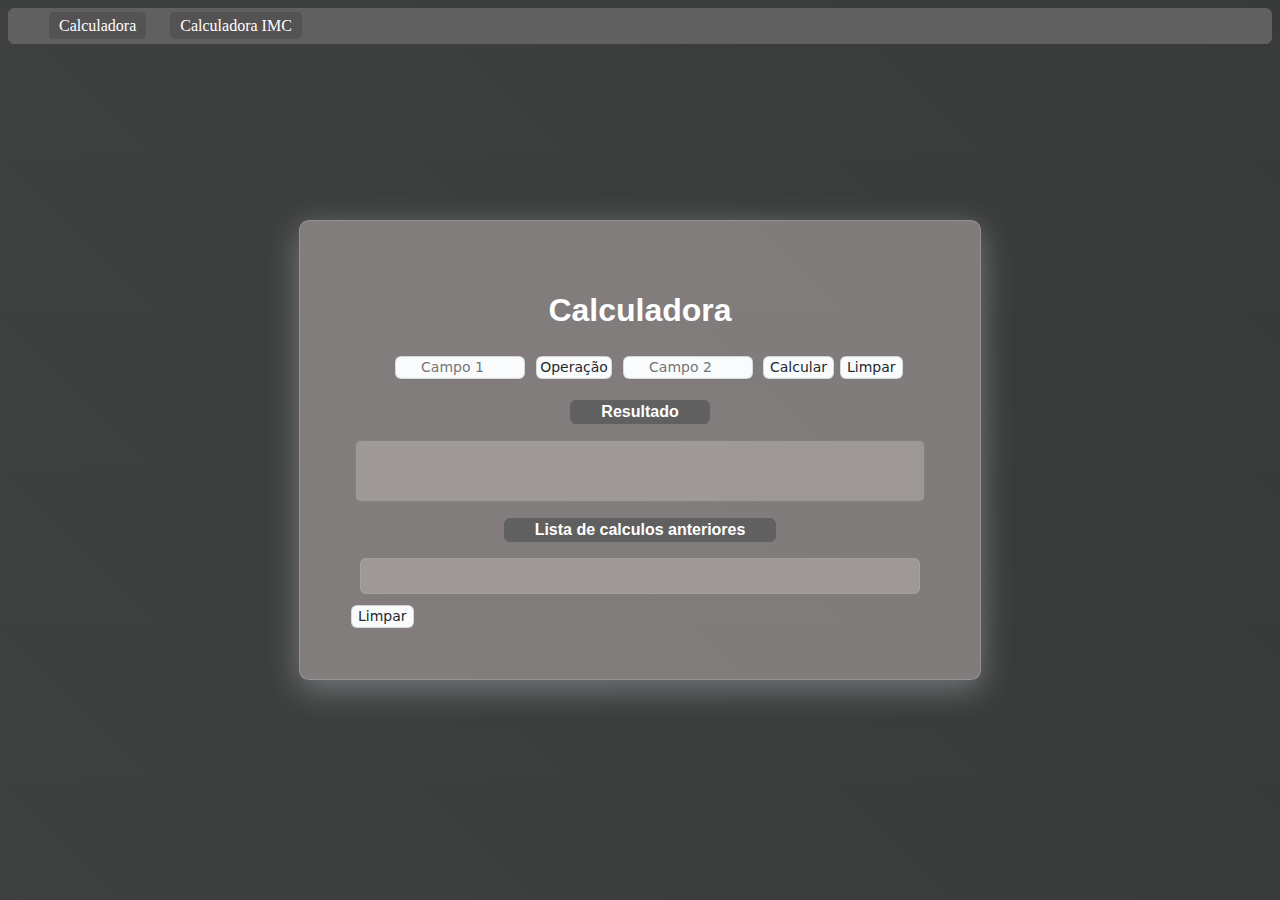
<file: index.html>
<!DOCTYPE html>
<html lang="pt_br">

<head>
    <meta charset="UTF-8">
    <meta name="viewport" content="width=device-width, initial-scale=1.0">
    <title>Calculadora</title>
</head>

<body>

    <section>
        <div id="navegacao">
            <ul>
                <li><a href="index.html">Calculadora</a></li>
                <li><a href="imc/calculadoraIMC.html">Calculadora IMC</a></li>
            </ul>
        </div>
    </section>

    <div id="geral">

        <h1 id="titulo">Calculadora</h1>

        <div id="central">
            <div>

                <section name="camposEOperação">

                    <div id="caixaDeCampoEOperacao">
                        <input type="number" class="campo" id="campo1" name="campo" placeholder="Campo 1">
                        <select id="operacao">
                            <option value="operacao1" disabled selected>Operação</option>
                            <option value="somar">+</option>
                            <option value="subtrair">-</option>
                            <option value="multiplicar">x</option>
                            <option value="dividir">/</option>
                        </select>
                        <input type="number" class="campo" id="campo2" name="campo" placeholder="Campo 2">
                        <button onclick="validacaoDeCampo()" class="botao">Calcular</button>
                        <button onclick="limparCampo()" class="botao">Limpar</button>
                    </div>

                </section>

                <section name="erros">

                    <div class="error" id="campos1" name="error">Insira um valor no campo 1</div>
                    <div class="error" id="campos2" name="error">Insira um valor no campo 2</div>
                    <div class="error" id="campos3" name="error">Informe uma operação!</div>

                </section>

                <section name="resultados">

                    <p class="titulosFormatacao"><strong class="bordaTitulos">Resultado </strong>
                    <div id="resultasDoEstilo">
                        <p id="resultado"></p>
                    </div>
                    <p class="titulosFormatacao"><strong class="bordaTitulos">Lista de calculos anteriores</strong></p>
                    <div id="listaDoCalculo">
                        <ul id="listaCalculo"></ul>
                    </div>
                    <button onclick="limparLista()" class="botao">Limpar</button>

                </section>

            </div>

        </div>

    </div>

</body>

<link rel="stylesheet" href="style.css">
<script src="script.js"></script>

</html>
</file>
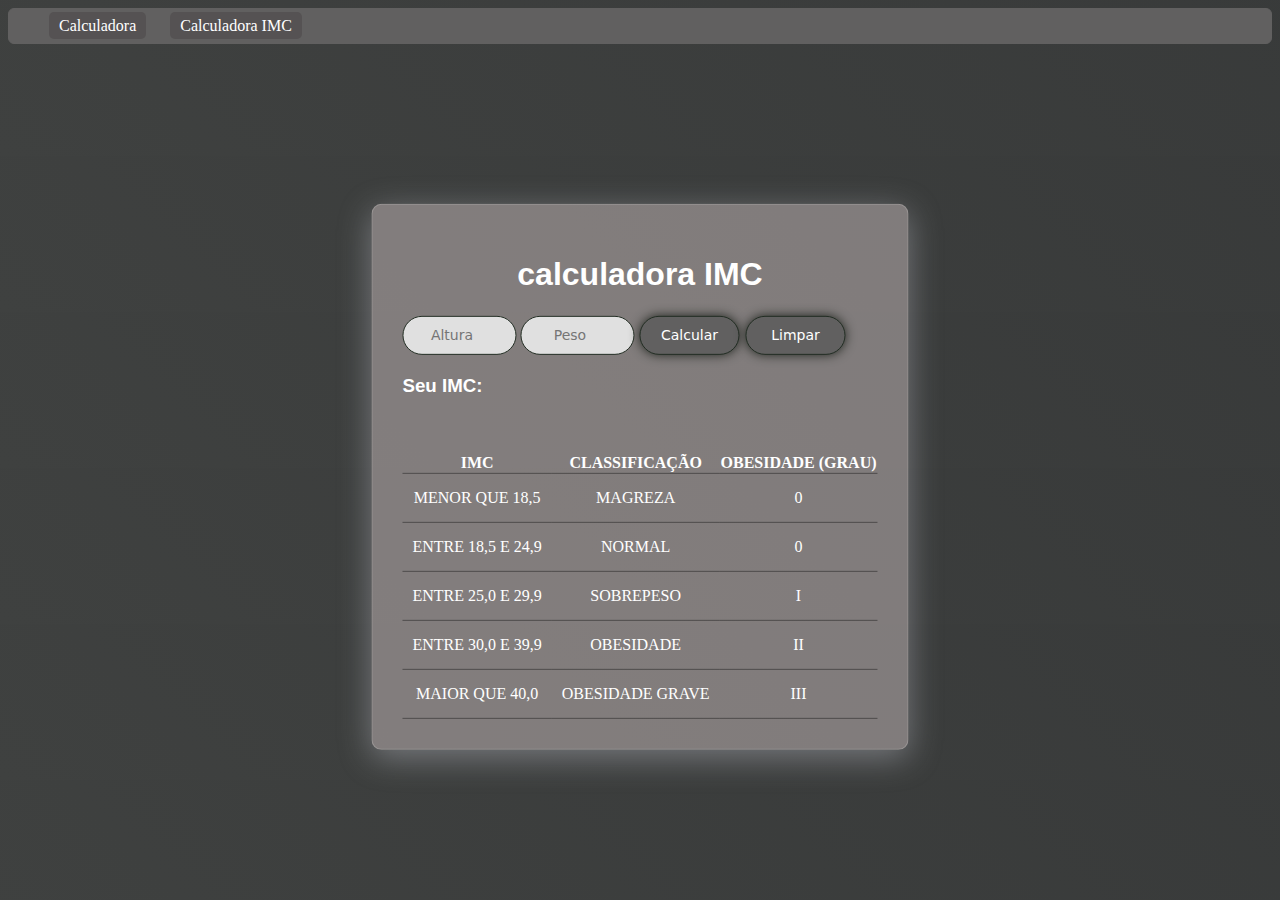
<file: imc/calculadoraIMC.html>
<!DOCTYPE html>
<html lang="en">

<head>
    <meta charset="UTF-8">
    <meta name="viewport" content="width=device-width, initial-scale=1.0">
    <title>Imc</title>
</head>

<body>

    <section>
        <div id="navegacao">
            <ul>
                <li><a href="../index.html">Calculadora</a></li>
                <li><a href="calculadoraIMC.html">Calculadora IMC</a></li>
            </ul>
        </div>
    </section>

    <section>
        <div id="geralIMC">

            <section>
                <h1 id="tituloDaCalculadoraIMC">calculadora IMC</h1>
                <div>
                    <input type="number" id="campo2" class="campoIMC" name="campo" placeholder="Altura">
                    <input type="number" id="campo1" class="campoIMC" name="campo" placeholder="Peso">
                    <button onclick="validacaoDosCampos()" class="botaoIMC">Calcular</button>
                    <button onclick="limparCampo()" class="botaoIMC">Limpar</button>
                    <Div class="errorIMC" id="campoz1">Informe um peso.</Div>
                    <div class="errorIMC" id="campoz2">Informe uma altura.</div>
                </div>
                <div>
                    <h3 id="tituloDoResultadoIMC">Seu IMC: <p id="resultado"></p>
                    </h3>
                </div>
            </section>

            <section>
                <div id="tabela">
                    <table>
                        <th>IMC</th>
                        <th>CLASSIFICAÇÃO</th>
                        <th>OBESIDADE (GRAU)</th>
                        <tr id="magreza" align=center>
                            <td>MENOR QUE 18,5</td>
                            <td>MAGREZA</td>
                            <td>0</td>
                        </tr>
                        <tr id="normal" align=center>
                            <td>ENTRE 18,5 E 24,9</td>
                            <td>NORMAL</td>
                            <td>0</td>
                        </tr>
                        <tr id="sobrePeso" align=center>
                            <td>ENTRE 25,0 E 29,9</td>
                            <td>SOBREPESO</td>
                            <td>I</td>
                        </tr>
                        <tr id="obesidade" align=center>
                            <td>ENTRE 30,0 E 39,9</td>
                            <td>OBESIDADE</td>
                            <td>II</td>
                        </tr>
                        <tr id="obesidadeGrave" align=center>
                            <td>MAIOR QUE 40,0</td>
                            <td>OBESIDADE GRAVE</td>
                            <td>III</td>
                        </tr>
                    </table>
                </div>
            </section>

        </div>
    </section>

</body>

<link rel="stylesheet" href="../style.css">
<link rel="stylesheet" href="styleIMC.css">
<script src="imc.js"></script>

</html>
</file>
<file: style.css>
/* --- Estilo da mensagem de erro --- */
.error {
    box-shadow: rgba(27, 31, 35, 0.04) 0 1px 0, rgba(255, 255, 255, 0.25) 0 1px 0 inset;
    border: 1px solid rgba(27, 31, 35, 0.15);
    text-align: center;
    padding: 2px 6px;
    color: #ffffff;
    background: #ff0000;
    border-radius: 6px;
    width: 200px;
    display: none;
    margin: 5px;
    box-sizing: border-box;
}

/* ------------------------------------ */



/* --------------- Estilo da lista e itens dentro dela ---------------------- */
ul#listaCalculo {
    list-style-type: none;
    counter-reset: custom-counter;
}

ul#listaCalculo li::before {
    counter-increment: custom-counter;
    content: "[" counter(custom-counter) "] Resultado -";
    margin-right: 0.5em;
    color: #fffffc;
}

#listaDoCalculo {
    font-family: Arial, Helvetica, sans-serif;
    border: 1px solid rgba(214, 208, 208, 0.15);
    border-radius: 6px;
    display: flex;
    position: relative;
    padding: 1px 4px;
    background: rgba(202, 195, 195, 0.4);
    margin: 10px;
    color: #121413;
    overflow-y: scroll;
    scroll-behavior: smooth;
    max-height: 200px;
    width: 550px;
}

/* Barra de rolagem da lista de calculo */
#listaDoCalculo::-webkit-scrollbar {
    background-color: #F4F4F4;
    border-radius: 10px;
}

#listaDoCalculo::-webkit-scrollbar {
    width: 6px;
    background: #F4F4F4;
}

#listaDoCalculo::-webkit-scrollbar-thumb {
    background: #616060;
    border-radius: 10px;
}

/* ----------------------------------------- */




/* ------ São estilos para os titulos da lista e resulado ----- */
.titulosFormatacao {
    display: flex;
    justify-content: center;
    align-items: center;
    font-family: Arial, Helvetica, sans-serif;
}

.bordaTitulos {
    border: 1px solid #616060;
    background-color: #616060;
    height: center;
    width: center;
    border-radius: 6px;
    padding: 2px 30px;
}

/* ----------------------------------------- */




/* ----------Area do botao,campo e operacao------------ */
.campo {
    appearance: none;
    background-color: #FAFBFC;
    border: 1px solid rgba(27, 31, 35, 0.15);
    border-radius: 6px;
    box-shadow: rgba(27, 31, 35, 0.04) 0 1px 0, rgba(255, 255, 255, 0.25) 0 1px 0 inset;
    box-sizing: border-box;
    color: #24292E;
    cursor: pointer;
    display: inline-block;
    font-family: -apple-system, system-ui, "Segoe UI", Helvetica, Arial, sans-serif, "Apple Color Emoji", "Segoe UI Emoji";
    font-size: 14px;
    font-weight: 500;
    width: 130px;
    line-height: 17px;
    padding: 2px 6px;
    position: relative;
    text-align: center;
    margin: 5px;
}

/* --botao-- */
.botao {
    appearance: none;
    background-color: #FAFBFC;
    border: 1px solid rgba(27, 31, 35, 0.15);
    border-radius: 6px;
    box-sizing: border-box;
    color: #24292E;
    cursor: pointer;
    display: inline-block;
    font-family: -apple-system, system-ui, "Segoe UI", Helvetica, Arial, sans-serif, "Apple Color Emoji", "Segoe UI Emoji";
    font-size: 14px;
    font-weight: 500;
    line-height: 17px;
    padding: 2px 6px;
    position: relative;
    margin: 1px 1px;
    display: inline-flex;
    justify-content: center;
    align-items: center;
}

.botao:active {
    transform: scale(0.98);
    box-shadow: 3px 2px 22px 1px rgba(0, 0, 0, 0.24);
}

/* ------- */
#operacao {
    appearance: none;
    background-color: #FAFBFC;
    border: 1px solid rgba(27, 31, 35, 0.15);
    border-radius: 6px;
    color: #24292E;
    cursor: pointer;
    font-family: -apple-system, system-ui, "Segoe UI", Helvetica, Arial, sans-serif, "Apple Color Emoji", "Segoe UI Emoji";
    font-size: 14px;
    font-weight: 500;
    line-height: 17px;
    padding: 2px 3px;
    text-align: center;
    margin: 1px 2px;
    display: inline-flex;
    justify-content: center;
    align-items: center;
}

#caixaDeCampoEOperacao {
    height: center;
    width: center;
    border-radius: 6px;
    position: relative;
    margin-left: 40px;
}

/* ----------------------------------------- */






#central {
    display: inline-flex;
    justify-content: center;
    align-items: center;
    position: initial;
}

#titulo {
    display: flex;
    justify-content: center;
    align-items: center;
    font-family: Arial, Helvetica, sans-serif;
}

#resultasDoEstilo {
    font-family: Arial, Helvetica, sans-serif;
    border: 1px solid rgba(0, 0, 0, 0.15);
    border-radius: 6px;
    display: flex;
    position: relative;
    background: rgba(202, 195, 195, 0.4);
    margin: 5px;
    display: flex;
    justify-content: center;
    align-items: center;
    color: rgb(0, 0, 0);
}

#resultado {
    font-family: Arial, Helvetica, sans-serif;
    font-size: 30px;
}

#geral {
    background: rgba(235, 220, 220, 0.4);
    box-shadow: 0 8px 32px 0 rgba(218, 219, 231, 0.37);
    border-radius: 10px;
    border: 1px solid rgba(255, 255, 255, 0.18);
    position: absolute; 
    top: 50%;
    left: 50%;
    transform: translate(-50%, -50%);
    padding: 50px;
    color: white;
}

body {
    background-image: linear-gradient(45deg, #3f4140 0%, #363838 50%, #363838 100%);
    background-size: 300% 300%;
    animation: coresAnimado 2s ease infinite;
}

@keyframes coresAnimado {
    0% {
        background-position: 0% 50%;
    }

    50% {
        background-position: 100% 50%;
    }

    100% {
        background-position: 0% 50%;
    }
}


/* ----------- NAVEGAÇÂO ----------- */
#navegacao ul {
    margin: 0;
    padding: 0;
}

#navegacao li {
    list-style: none;
    margin: 10px;
    display: inline;
}

#navegacao a {
    padding: 5px 10px;
    margin: 0;
    border: 0px solid rgb(99, 94, 94);
    background: rgb(85, 82, 83);
    text-decoration: none;
    color: #FFF;
    -webkit-border-radius: 5px;
    -moz-border-radius: 5px;
    border-radius: 5px;
}

#navegacao a:hover {
    background: #CCC;
    color: #000;
    border-color: #000;
}

#navegacao {
    border: 1px solid #616060;
    background-color: #616060;
    height: center;
    width: center;
    border-radius: 6px;
    padding: 8px 30px;
}
/* ------------------------------- */
</file>
<file: imc/styleIMC.css>
#tabela {
    height: center;
    width: center;
}

/* ---------------------------------------------- */
table {
    border-collapse: collapse;
    width: 100%;
}

table tr {
    border-bottom: solid rgba(0, 0, 0, 0.4) 1px;
}
table tr td:not(:last-child) {
    padding: 15px 10px 15px 10px; 
}
table tr td span {
    display:block;
    background-color:rgba(235, 220, 220, 0.4);
    padding:5px 5px 0 5px;
}
table tr:nth-child(even) td span {
    background-color:rgba(235, 220, 220, 0.4);
}
/* ---------------------------------------------- */
#geralIMC {
    background: rgba(235, 220, 220, 0.4);
    box-shadow: 0 8px 32px 0 rgba(218, 219, 231, 0.37);
    border-radius: 10px;
    border: 1px solid rgba(255, 255, 255, 0.18);
    position: absolute;
    top: 53%;
    left: 50%;
    transform: translate(-50%, -50%);
    padding: 30px;
    color: white;
}

.botaoIMC {
    box-shadow: 0px 0px 11px 0px #1f241e;
    background-color: #616060;
    border-radius: 28px;
    border: 1px solid #232e24;
    display: inline-block;
    cursor: pointer;
    color: #ffffff;
    text-decoration: none;
    font-family: -apple-system, system-ui, "Segoe UI", Helvetica, Arial, sans-serif, "Apple Color Emoji", "Segoe UI Emoji";
    font-size: 14px;
    font-weight: 500;
    line-height: 17px;
    padding: 10px 6px;
    position: relative;
    margin: 1px 1px;
    width: 100px;
    display: inline-flex;
    justify-content: center;
    align-items: center;
}

.botaoIMC:active {
    transform: scale(0.98);
    box-shadow: 1px 1px 1px 1px rgba(0, 0, 0, 0.24);
    position: relative;
    top: 1px;
}

.botaoIMC:hover {
    background: #CCC;
    color: #000;
    border-color: #000;
}

.campoIMC {
    background-color: #e0e0e0;
    border-radius: 28px;
    border: 1px solid #232e24;
    display: inline-block;
    cursor: pointer;
    text-decoration: none;
    font-family: -apple-system, system-ui, "Segoe UI", Helvetica, Arial, sans-serif, "Apple Color Emoji", "Segoe UI Emoji";
    font-size: 14px;
    font-weight: 500;
    width: 100px;
    line-height: 17px;
    padding: 10px 6px;
    position: relative;
    text-align: center;
    /* margin-left: 140px; */
}

#tituloDoResultadoIMC {
    display: flex;
    font-family: Arial, Helvetica, sans-serif;
}

#tituloDaCalculadoraIMC {
    display: flex;
    justify-content: center;
    align-items: center;
    font-family: Arial, Helvetica, sans-serif;
}

.bordaTitulosIMC {
    border: 1px solid #616060;
    background-color: #616060;
    height: center;
    width: center;
    border-radius: 6px;
    padding: 2px 30px;
}

.errorIMC {
    box-shadow: rgba(27, 31, 35, 0.04) 0 1px 0, rgba(255, 255, 255, 0.25) 0 1px 0 inset;
    border: 1px solid rgba(27, 31, 35, 0.15);
    text-align: center;
    padding: 2px 6px;
    color: #ffffff;
    background: #ff0000;
    border-radius: 6px;
    width: 100px;
    display: none;
    margin: 5px;
    box-sizing: border-box;
}
</file>
